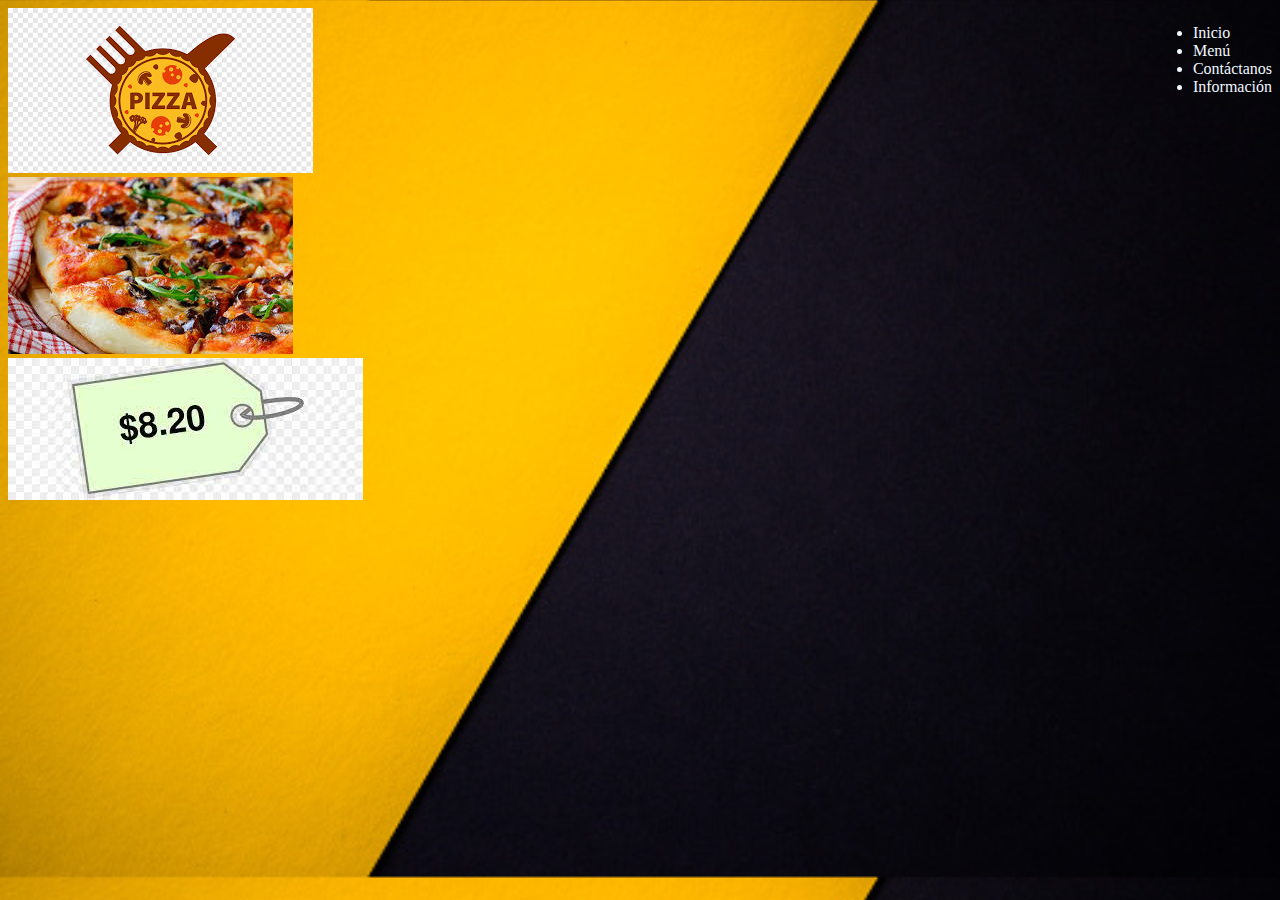
<file: replics/index.html>
<!DOCTYPE html>
<html lang="en">
<head>
    <meta charset="UTF-8">
    <meta name="viewport" content="width=device-width, initial-scale=1.0">
    <link rel="stylesheet" type="text/css" href="css/index.css"/>
    <title>Replics pizza's</title>
</head>
<body>
    <div class="header">
        <img src="img/logo_replics.png">
        
        <ul>
            <li>Inicio</li>
            <li>Menú</li>
            <li>Contáctanos</li>
            <li>Información</li>
        </ul>
        
    </div>
    <div>
        <div><img src="img/pizza.jpg"></div>
        <div><img src="img/descarga.jpg" alt=""></div>
    </div>
   
</body>
</html>
</file>
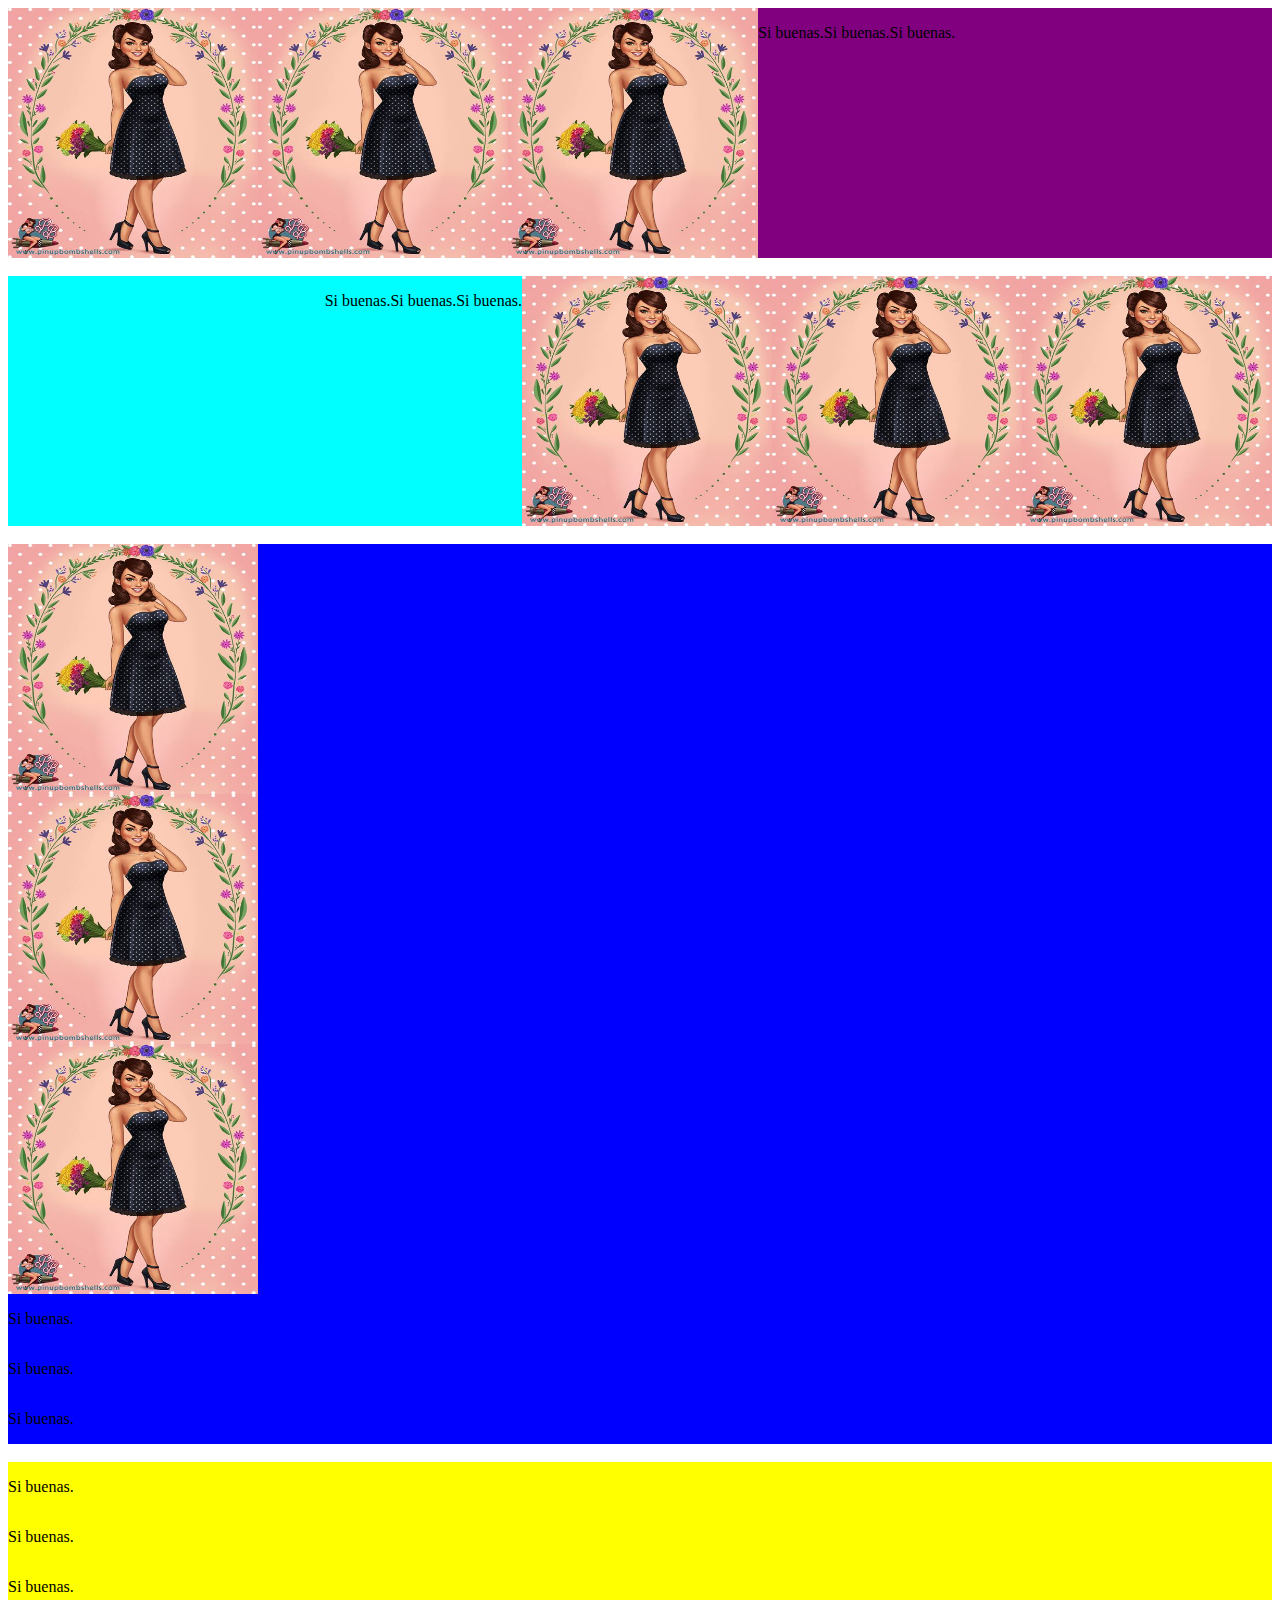
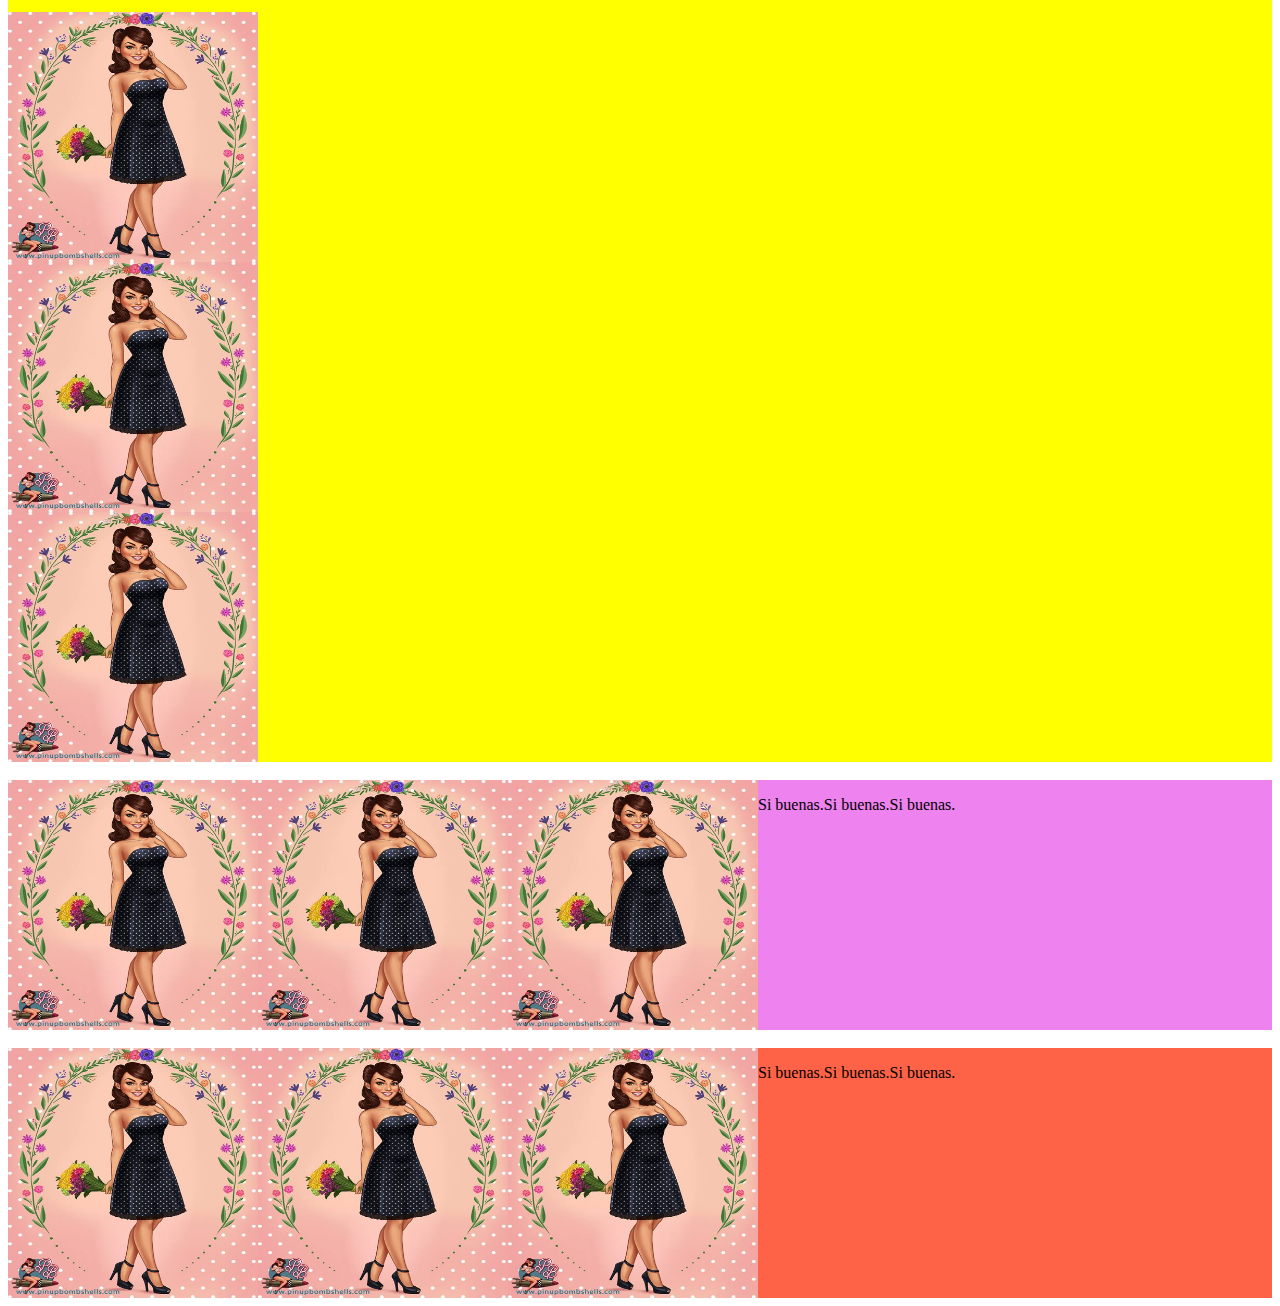
<file: Flexbox wrap/flex-wrap,flex direction.html>
﻿<!DOCTYPE html>
	<html>
		<head>
			<meta name="author" content="SENA multimedia">
			<meta name="description" content="Explicacion de propiedad flexbox">
			<meta name="keywords" content="código HTML etiqueta página web">
			<meta charset="utf-8" />
			<meta name="viewport" content="width=device-width, user-scalable=no, initial-scale=1.0, maximum-scale=1.0, minimum-scale=1.0">
			<link rel="stylesheet" type="text/css" href="css/flex2.css"/>
			<title>Flexbox</title>
		</head>
		<body>
			<div class="papa">
				<img src="ham.jpg"/>
				<img src="ham.jpg"/>
				<img src="ham.jpg"/>
				<div class="hijos">
					<p>Si buenas.</p>
				</div>
				<div class="hijos">
					<p>Si buenas.</p>
				</div>
				<div class="hijos">
					<p>Si buenas.</p>
				</div>
			</div>
			<br>
			<div class="pape">
				<img src="ham.jpg"/>
				<img src="ham.jpg"/>
				<img src="ham.jpg"/>
				<div class="hijos">
					<p>Si buenas.</p>
				</div>
				<div class="hijos">
					<p>Si buenas.</p>
				</div>
				<div class="hijos">
					<p>Si buenas.</p>
				</div>
			</div>
			<br>
			<div class="papi">
				<img src="ham.jpg"/>
				<img src="ham.jpg"/>
				<img src="ham.jpg"/>
				<div class="hijos">
					<p>Si buenas.</p>
				</div>
				<div class="hijos">
					<p>Si buenas.</p>
				</div>
				<div class="hijos">
					<p>Si buenas.</p>
				</div>
			</div>
			<br>
			<div class="papo">
				<img src="ham.jpg"/>
				<img src="ham.jpg"/>
				<img src="ham.jpg"/>
				<div class="hijos">
					<p>Si buenas.</p>
				</div>
				<div class="hijos">
					<p>Si buenas.</p>
				</div>
				<div class="hijos">
					<p>Si buenas.</p>
				</div>
			</div>
			<br>
			<div class="papu">
				<img src="ham.jpg"/>
				<img src="ham.jpg"/>
				<img src="ham.jpg"/>
				<div class="hijos">
					<p>Si buenas.</p>
				</div>
				<div class="hijos">
					<p>Si buenas.</p>
				</div>
				<div class="hijos">
					<p>Si buenas.</p>
				</div>
			</div>
			<br>
			<div class="papae">
				<img src="ham.jpg"/>
				<img src="ham.jpg"/>
				<img src="ham.jpg"/>
				<div class="hijos">
					<p>Si buenas.</p>
				</div>
				<div class="hijos">
					<p>Si buenas.</p>
				</div>
				<div class="hijos">
					<p>Si buenas.</p>
				</div>
			</div>
		</body>
	</html>
</file>
<file: replics/css/index.css>
body{background-image: url(../img/fondo_replics.jpg); background-size: cover;}
.header{font-family:Tahoma;color: aliceblue;display: inline;}
ul{float:right;display: inline;}
</file>
<file: Flexbox wrap/css/flex2.css>
img{width: 250px;height:250px;}
.papa{display:flex;flex-direction: row;background-color: purple;}
.pape{display:flex;flex-direction: row-reverse;background-color: aqua;}
.papi{display: flex;flex-direction: column;background-color: blue;}
.papo{display: flex;flex-direction: column-reverse;background-color: yellow;}
.papu{display: flex;flex-wrap: nowrap;background-color: violet;}
.papae{display: flex;flex-wrap: wrap;background-color: tomato;}
</file>
